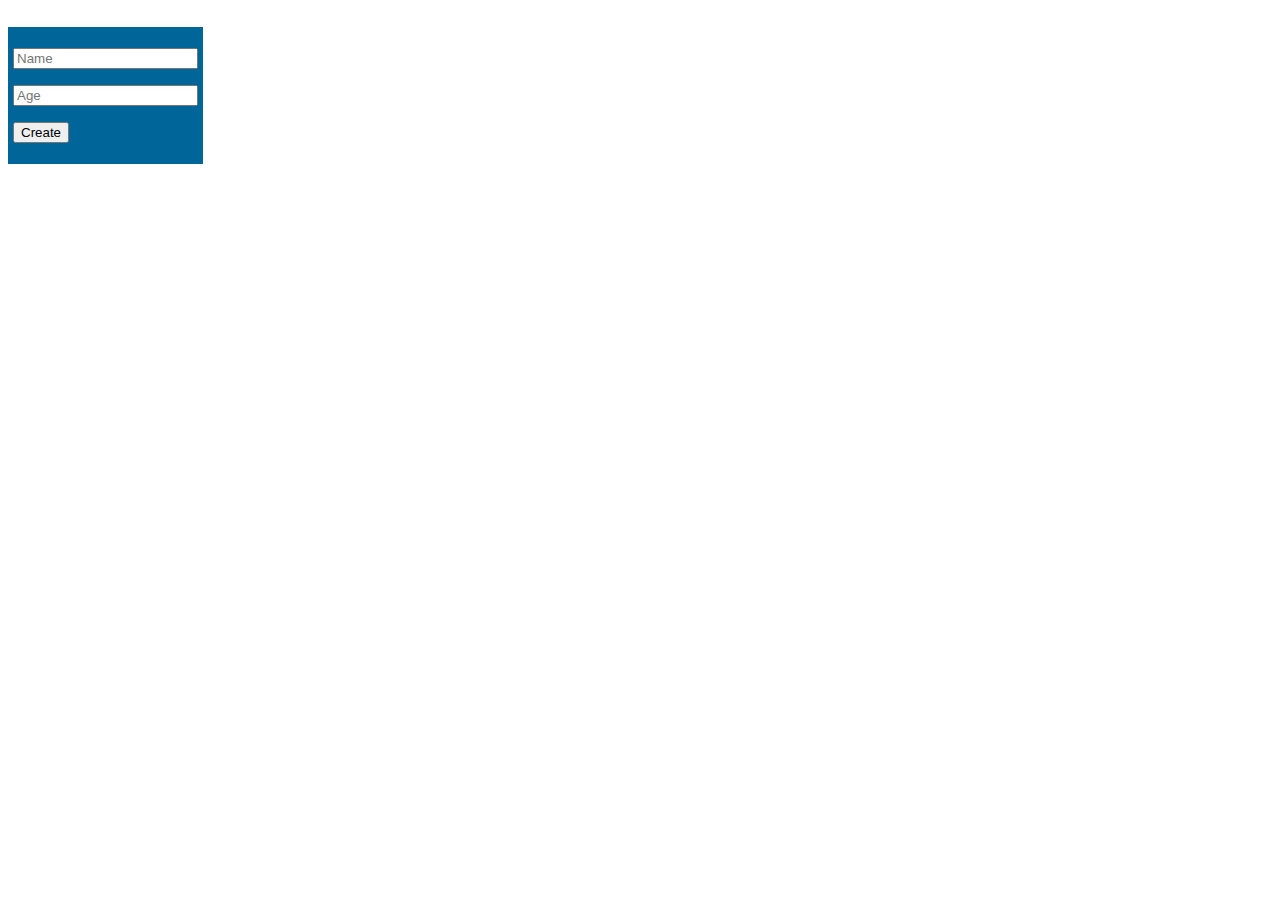
<file: Project development phase/Sprint 3/child.html>
<!DOCTYPE html>
<html lang="en">
<head>
    <meta charset="UTF-8">
    <meta http-equiv="X-UA-Compatible" content="IE=edge">
    <meta name="viewport" content="width=device-width, initial-scale=1.0">
    <title>Child card</title>
    <style>
        form {
            background:#006699;
            padding:5px;
            position:absolute;
            top:27px;
        }
    </style>
</head>
<body>
    <form id="form">
        <p><input type="text" id="name" placeholder="Name"/></p>
        <p><input type="text" id="age" placeholder="Age" /></p>
        <p><input type="submit" id="createBtn" value="Create" /></p>
    </form>
    <script>
        document.querySelector('#createBtn').addEventListener('click',function() {
            const name=document.getElementById("name").value;
            const age=document.getElementById("age").value;
            alert(`Child card created!\nName : ${name}\nAge : ${age}`);
        })
    </script>
</body>
</html>
</file>
